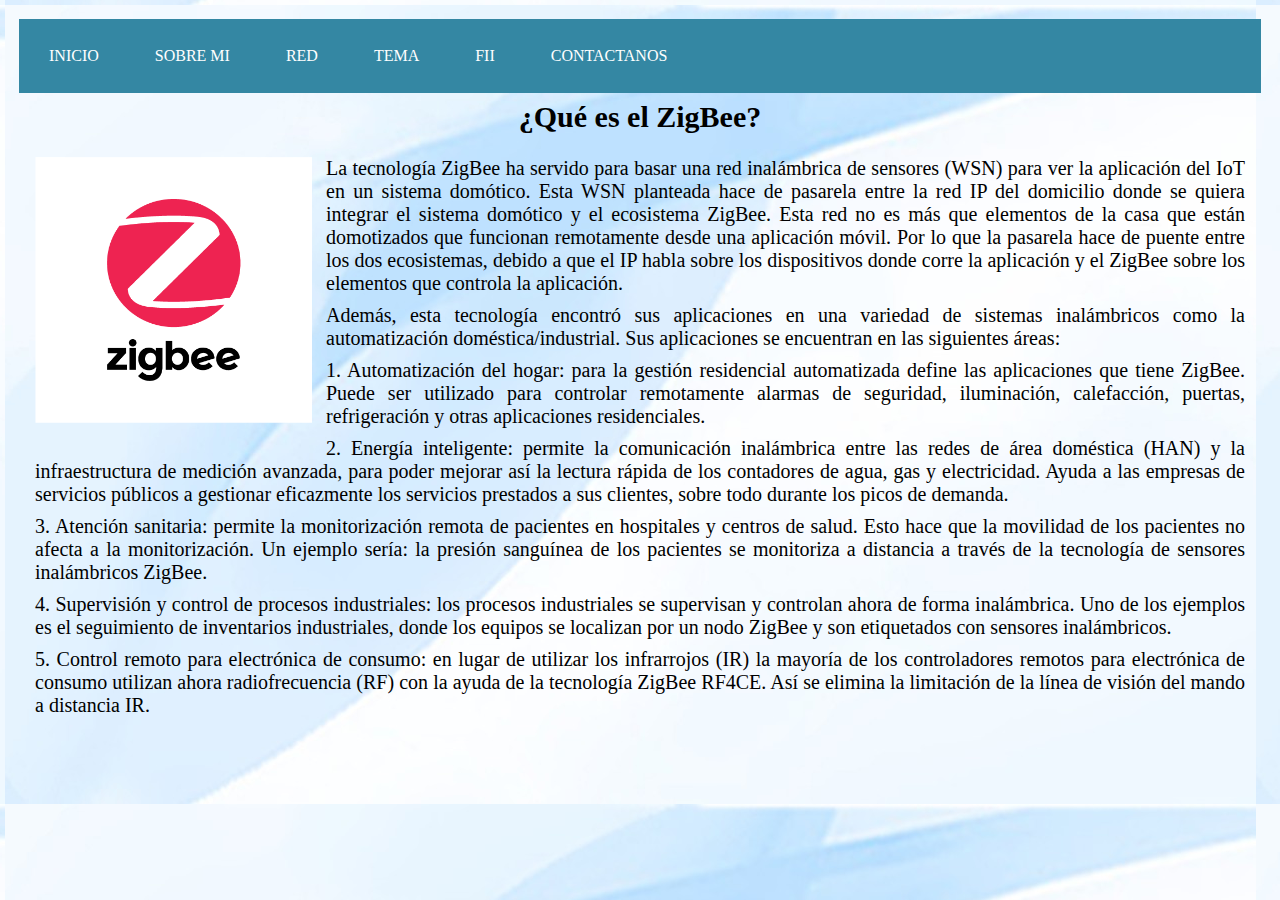
<file: index.html>
<!DOCTYPE html>
<html >
<head>
<title>ProyectoWeb_Ana</title>
<link href="./Css/style.css" rel="stylesheet"/>
</head>
<body>
  <div class="navbar">
    <div class="subnav">
      <a href="./index.html">INICIO</a>
    </div>
    <div class="subnav">
      <a href="./Partes/Sobre mi.html">SOBRE MI </a>
    </div>
    <div class="subnav">
      <a href="./Partes/Red.html">RED </a>
    </div>
    <div class="subnav">
      <a href="./Partes/Tema.html">TEMA</a>
    </div>
    <div class="subnav">
      <a href="./Partes/FII.html">FII </a>
      <div class="subnav-content">
        <a href="./Partes/detalle FII.html">DETALLE</a>
      </div>
    </div>
    <div class="subnav">
      <a href="./Partes/Contactanos.html">CONTACTANOS</a>
    </div>
  </div>
  
	<h2>¿Qué es el ZigBee?</h2>
  <div>
    <div style="float: left">
      <img id="image" src="Imagenes/Zigbee__01.png" width="277" height="266" alt="" />
    </div>
    <div class=".sideBar p">
    <p> La tecnología ZigBee ha servido para basar una red inalámbrica de sensores (WSN) para ver la aplicación del IoT en un sistema domótico. Esta WSN planteada hace de pasarela entre la red IP del domicilio donde se quiera integrar el sistema domótico y el ecosistema ZigBee. Esta red no es más que elementos de la casa que están domotizados que funcionan remotamente desde una aplicación móvil. Por lo que la pasarela hace de puente entre los dos ecosistemas, debido a que el IP habla sobre los dispositivos donde corre la aplicación y el ZigBee sobre los elementos que controla la aplicación.  </p>
    
    <p>Además, esta tecnología encontró sus aplicaciones en una variedad de sistemas inalámbricos como la automatización doméstica/industrial. Sus aplicaciones se encuentran en las siguientes áreas:</p>
    <p>1.	Automatización del hogar: para la gestión residencial automatizada define las aplicaciones que tiene ZigBee. Puede ser utilizado para controlar remotamente alarmas de seguridad, iluminación, calefacción, puertas, refrigeración y otras aplicaciones residenciales.</p>
    <p>2.	Energía inteligente: permite la comunicación inalámbrica entre las redes de área doméstica (HAN) y la infraestructura de medición avanzada, para poder mejorar así la lectura rápida de los contadores de agua, gas y electricidad. Ayuda a las empresas de servicios públicos a gestionar eficazmente los servicios prestados a sus clientes, sobre todo durante los picos de demanda.</p>
    <p>3.	Atención sanitaria: permite la monitorización remota de pacientes en hospitales y centros de salud. Esto hace que la movilidad de los pacientes no afecta a la monitorización. Un ejemplo sería: la presión sanguínea de los pacientes se monitoriza a distancia a través de la tecnología de sensores inalámbricos ZigBee.</p>
    <p>4.	Supervisión y control de procesos industriales: los procesos industriales se supervisan y controlan ahora de forma inalámbrica. Uno de los ejemplos es el seguimiento de inventarios industriales, donde los equipos se localizan por un nodo ZigBee y son etiquetados con sensores inalámbricos.</p>
    <p>5.	Control remoto para electrónica de consumo: en lugar de utilizar los infrarrojos (IR) la mayoría de los controladores remotos para electrónica de consumo utilizan ahora radiofrecuencia (RF) con la ayuda de la tecnología ZigBee RF4CE.  Así se elimina la limitación de la línea de visión del mando a distancia IR.</p>
  </div>
</body>
</html>
</file>
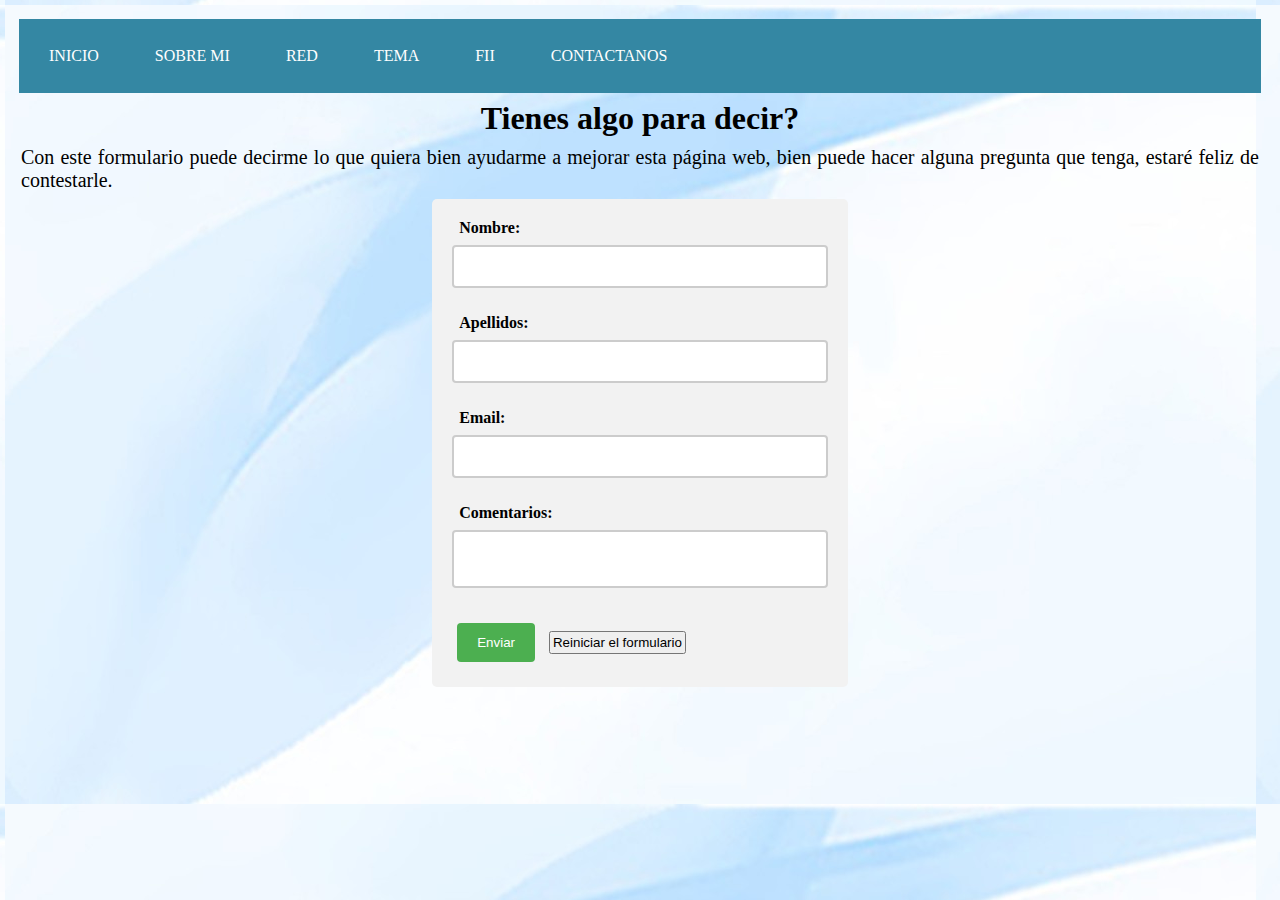
<file: Partes/Contactanos.html>
<!DOCTYPE html>
<html>
<head>
<title>Contacta ccon nosotros</title>
<link href="../Css/style.css" rel="stylesheet"/>
</head>
<body>
  <div class="navbar">
    <div class="subnav">
      <a href="../index.html">INICIO</a>
    </div>
    <div class="subnav">
      <a href="../Partes/Sobre mi.html">SOBRE MI </a>
    </div>
    <div class="subnav">
      <a href="../Partes/Red.html">RED </a>
    </div>
    <div class="subnav">
      <a href="../Partes/Tema.html">TEMA</a>
    </div>
    <div class="subnav">
      <a href="../Partes/FII.html">FII </a>
      <div class="subnav-content">
        <a href="../Partes/detalle FII.html">DETALLE</a>
      </div>
    </div>
    <div class="subnav">
      <a href="../Partes/Contactanos.html">CONTACTANOS</a>
    </div>
  </div>
  
  <h1>Tienes algo para decir?</h1>
  <p>Con este formulario puede decirme lo que quiera bien ayudarme a mejorar esta página web, bien puede hacer alguna pregunta que tenga, estaré feliz de contestarle. </p>
  <form action="https://formspree.io/f/mbjvnywl" method="post">
    <label for="nombre">Nombre:</label>
    <input type="text" id="nombre" name="nombre"><br><br>
    <label for="apellidos">Apellidos:</label>
    <input type="text" id="apellido" name="apellido"><br><br>
    <label for="email">Email:</label>
    <input type="email" id="email" name="email"><br><br>
    <label for="comentarios">Comentarios:</label>
    <textarea id="comentarios" name="comentarios"></textarea><br><br>
    <input type="submit" value="Enviar">
    <input type="reset" value="Reiniciar el formulario">
  </form>

</body>
</file>
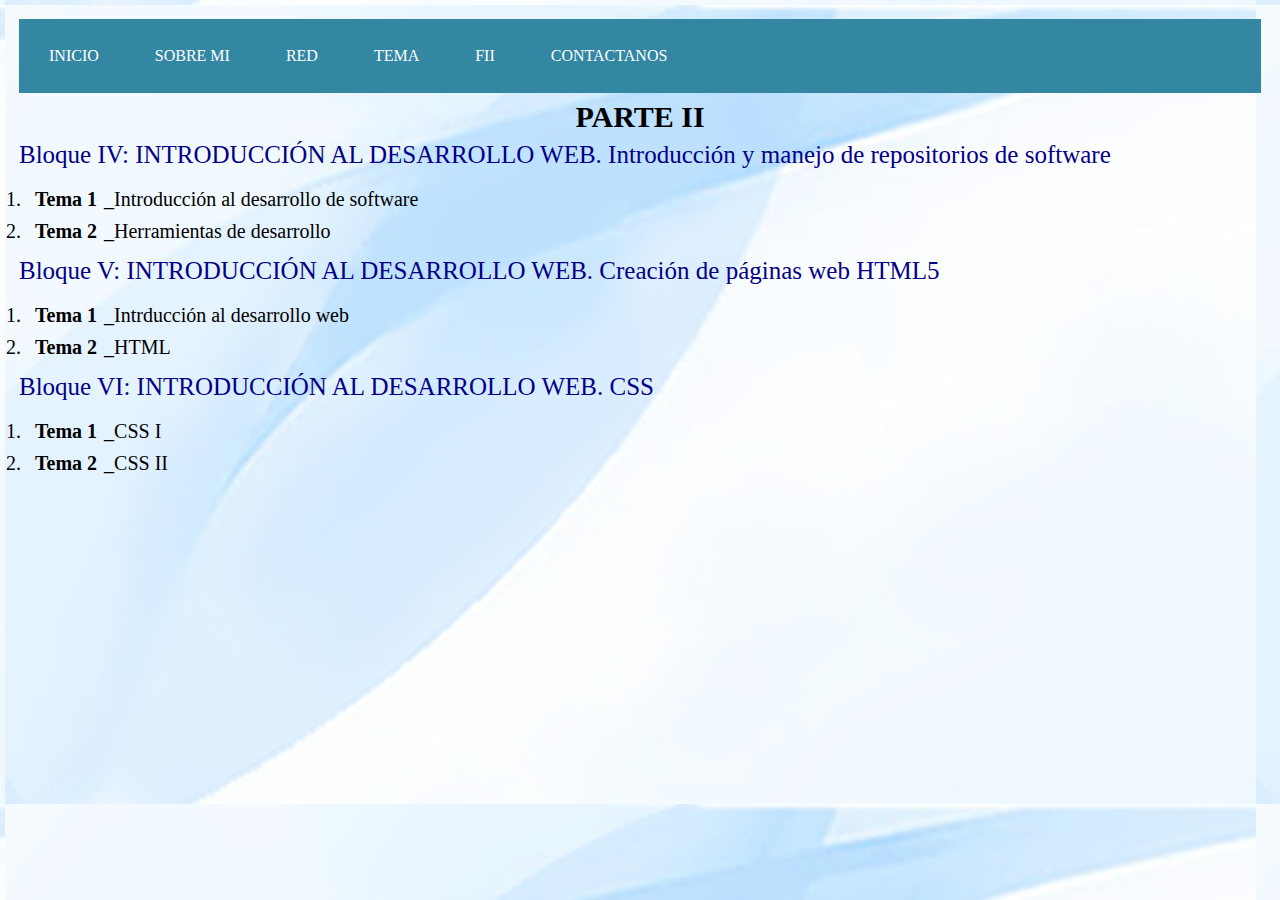
<file: Partes/detalle FII.html>
<!DOCTYPE html>
<html>
<head>
<title>Temas Fundamentos 2.1</title>
<link href="../Css/style.css" rel="stylesheet"/>
</head>
<body>
  <div class="navbar">
    <div class="subnav">
      <a href="../index.html">INICIO</a>
    </div>
    <div class="subnav">
      <a href="../Partes/Sobre mi.html">SOBRE MI </a>
    </div>
    <div class="subnav">
      <a href="../Partes/Red.html">RED </a>
    </div>
    <div class="subnav">
      <a href="../Partes/Tema.html">TEMA</a>
    </div>
    <div class="subnav">
      <a href="../Partes/FII.html">FII </a>
      <div class="subnav-content">
        <a href="../Partes/detalle FII.html">DETALLE</a>
      </div>
    </div>
    <div class="subnav">
      <a href="../Partes/Contactanos.html">CONTACTANOS</a>
    </div>
  </div>
    <h2>PARTE II</h2>
    <h3>Bloque IV: INTRODUCCIÓN AL DESARROLLO WEB. Introducción y manejo de repositorios de software</h3>
    <ol>
        <li><b>Tema 1</b>_Introducción al desarrollo de software</li>
        <li><b>Tema 2</b>_Herramientas de desarrollo</li>
    </ol>
    
    <h3>Bloque V:  INTRODUCCIÓN AL DESARROLLO WEB. Creación de páginas web HTML5</h3>
    <ol>
        <li><b>Tema 1</b>_Intrducción al desarrollo web</li>
        <li><b>Tema 2</b>_HTML</li>
    </ol>
    <h3>Bloque VI:  INTRODUCCIÓN AL DESARROLLO WEB. CSS</h3>
    <ol>
        <li><b>Tema 1</b>_CSS I</li>
        <li><b>Tema 2</b>_CSS II</li>
    </ol>
</body>
</html>
</file>
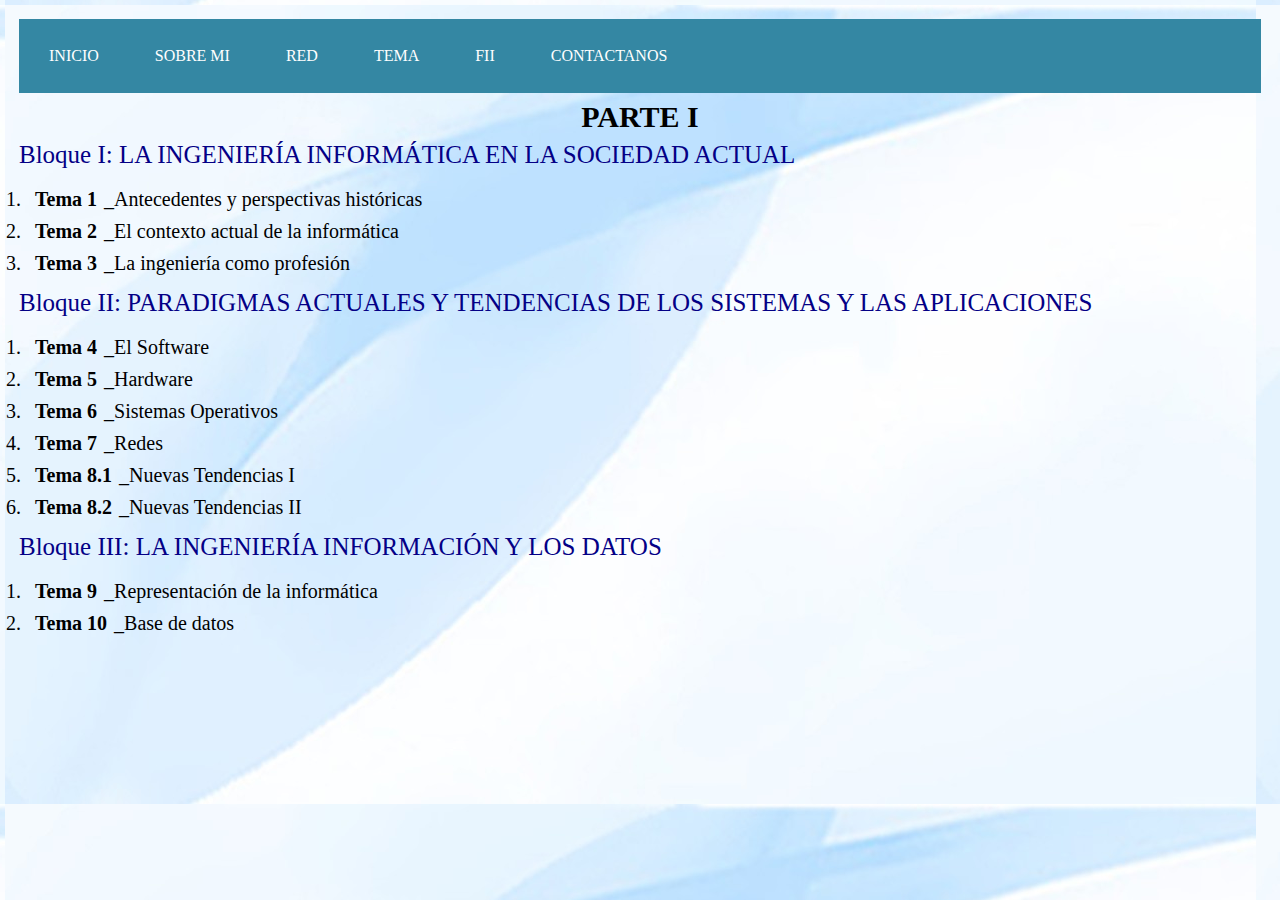
<file: Partes/FII.html>
<!DOCTYPE html>
<html>
<head>
<title>Temas Fundamentos</title>
<link href="../Css/style.css" rel="stylesheet"/>
</head>
<body>
  <div class="navbar">
    <div class="subnav">
      <a href="../index.html">INICIO</a>
    </div>
    <div class="subnav">
      <a href="../Partes/Sobre mi.html">SOBRE MI </a>
    </div>
    <div class="subnav">
      <a href="../Partes/Red.html">RED </a>
    </div>
    <div class="subnav">
      <a href="../Partes/Tema.html">TEMA</a>
    </div>
    <div class="subnav">
      <a href="../Partes/FII.html">FII </a>
      <div class="subnav-content">
        <a href="../Partes/detalle FII.html">DETALLE</a>
      </div>
    </div>
    <div class="subnav">
      <a href="../Partes/Contactanos.html">CONTACTANOS</a>
    </div>
  </div>
    <h2>PARTE I</h2>
    <h3>Bloque I: LA INGENIERÍA INFORMÁTICA EN LA SOCIEDAD ACTUAL</h3>
    <ol>
        <li><b>Tema 1</b>_Antecedentes y perspectivas históricas</li>
        <li><b>Tema 2</b>_El contexto actual de la informática</li>
        <li><b>Tema 3</b>_La ingeniería como profesión</li>
    </ol>
    <h3>Bloque II: PARADIGMAS ACTUALES Y TENDENCIAS DE LOS SISTEMAS Y LAS APLICACIONES</h3>
    <ol>
        <li><b>Tema 4</b>_El Software</li>
        <li><b>Tema 5</b>_Hardware</li>
        <li><b>Tema 6</b>_Sistemas Operativos</li>
        <li><b>Tema 7</b>_Redes</li>
        <li><b>Tema 8.1</b>_Nuevas Tendencias I</li>
        <li><b>Tema 8.2</b>_Nuevas Tendencias II</li>
    </ol>
    <h3>Bloque III:  LA INGENIERÍA INFORMACIÓN Y LOS DATOS</h3>
    <ol>
        <li><b>Tema 9</b>_Representación de la informática</li>
        <li><b>Tema 10</b>_Base de datos</li>
    </ol>
</body>
</html>
</file>
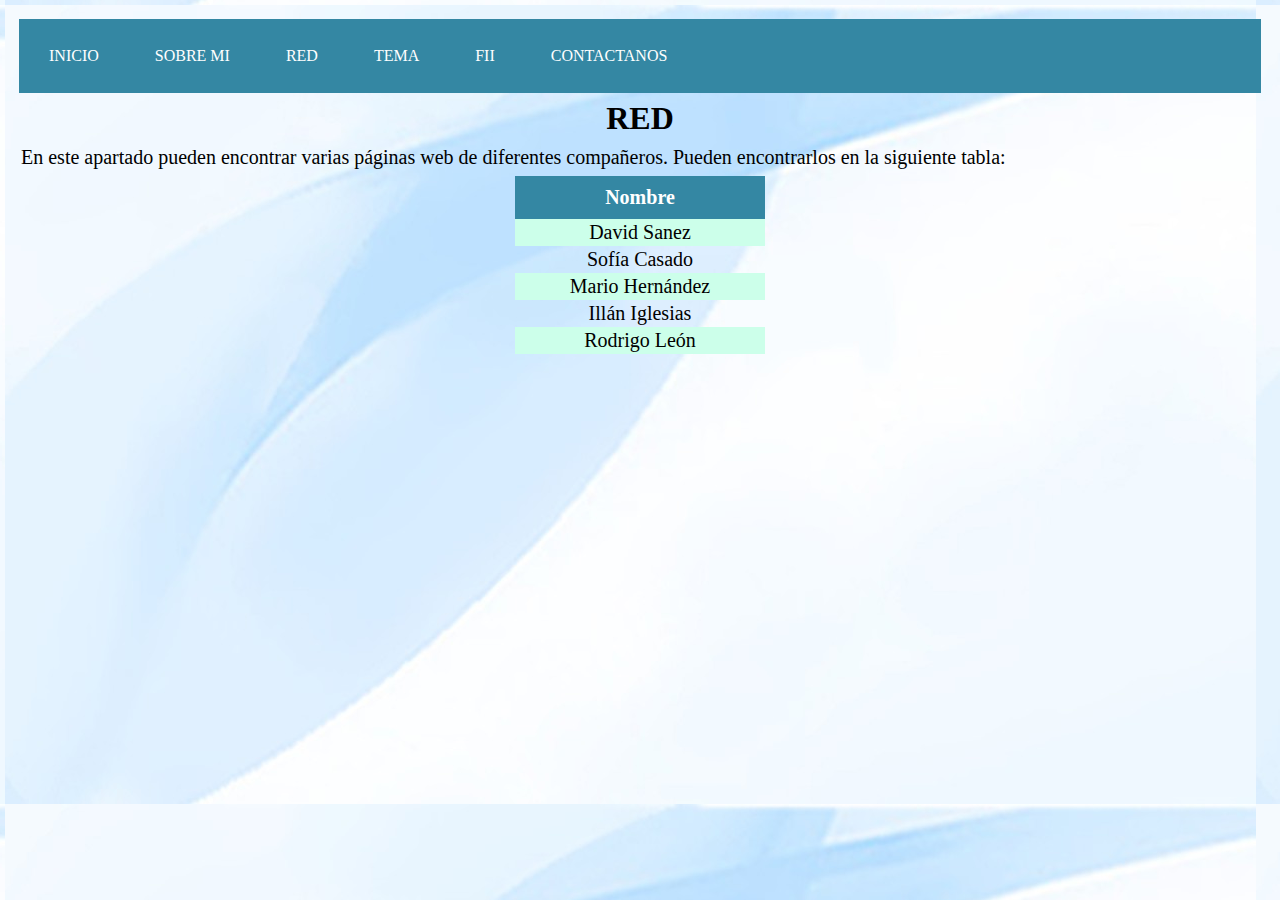
<file: Partes/Red.html>
<!DOCTYPE html>
<html >
<head>
<title>Redes de comopañeros</title>
<link href="../Css/style.css" rel="stylesheet"/>
</head>
<body>
  <div class="navbar">
    <div class="subnav">
      <a href="../index.html">INICIO</a>
    </div>
    <div class="subnav">
      <a href="../Partes/Sobre mi.html">SOBRE MI </a>
    </div>
    <div class="subnav">
      <a href="../Partes/Red.html">RED </a>
    </div>
    <div class="subnav">
      <a href="../Partes/Tema.html">TEMA</a>
    </div>
    <div class="subnav">
      <a href="../Partes/FII.html">FII </a>
      <div class="subnav-content">
        <a href="../Partes/detalle FII.html">DETALLE</a>
      </div>
    </div>
    <div class="subnav">
      <a href="../Partes/Contactanos.html">CONTACTANOS</a>
    </div>
  </div>
    <h1>RED</h1>
    <p>En este apartado pueden encontrar varias páginas web de diferentes compañeros. Pueden encontrarlos en la siguiente tabla:</p>
    <table>
      <tr>
        <th>Nombre</th>
      </tr>
      <tr>
        <td><a href="https://davidsanez.github.io/webfinal/">David Sanez</a></td>
      </tr>
      <tr>
        <td><a href="https://soff1809.github.io/Soffweb/">Sofía Casado</a></td>
      </tr>
      <tr>
        <td><a href="https://mariohernandez13.github.io/Trabajo-fii-web/">Mario Hernández</a></td>
      </tr>
      <tr>
        <td><a href="https://illaniit0.github.io/Webdefundamentos/">Illán Iglesias</a></td>
      </tr>
      <tr>
        <td><a href="https://rleong11.github.io/P-gina-Web/">Rodrigo León</a></td>
      </tr>
    </table>
</body>
</file>
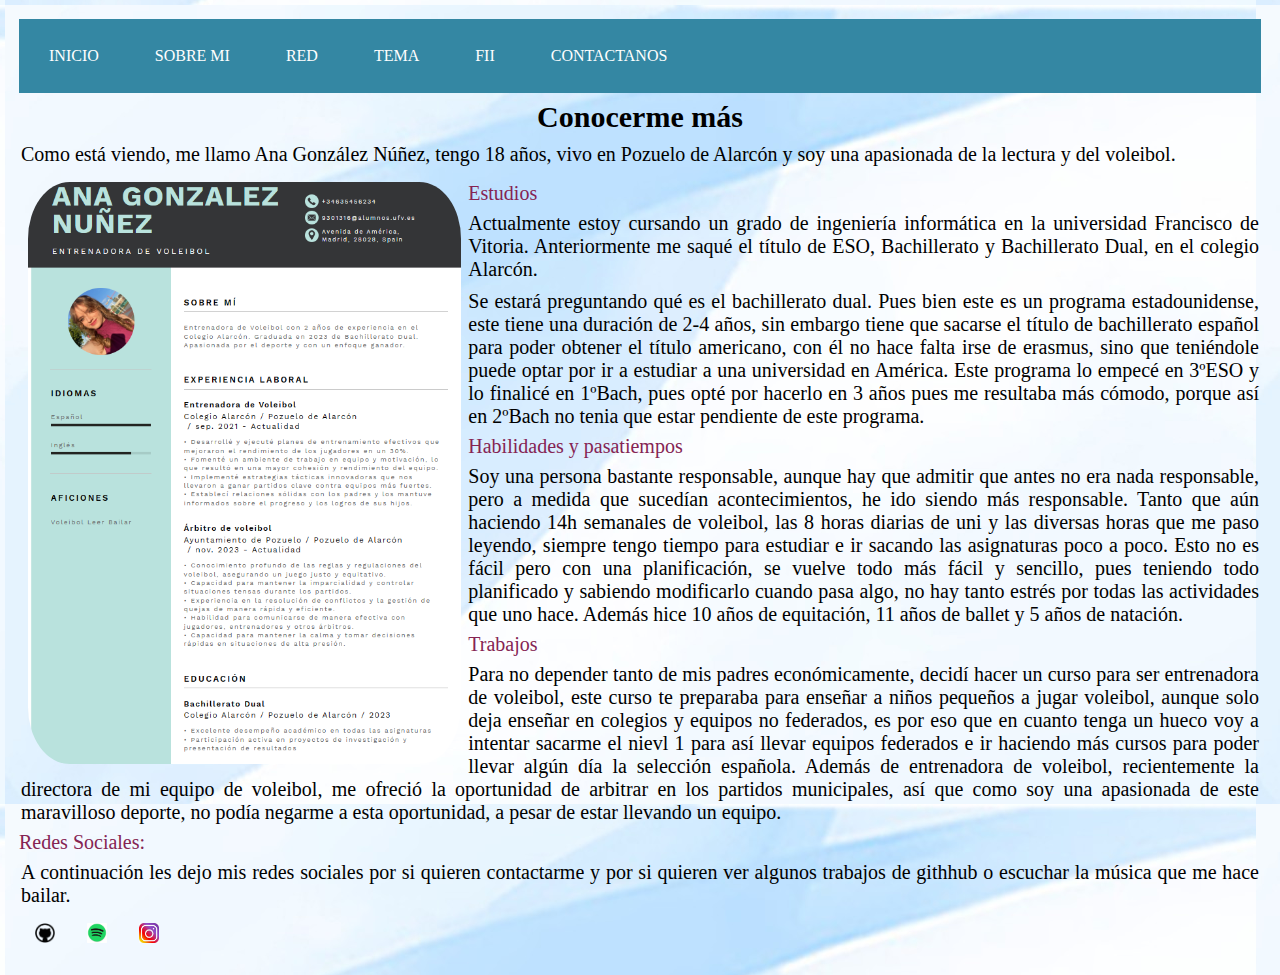
<file: Partes/Sobre mi.html>
<!DOCTYPE html>
<html >
<head>
<title>Conóceme más</title>
<link href="../Css/style.css" rel="stylesheet"/>
<style>
  img {
    display: inline-block;
    width: 20px;
    height: 20px;
    border-radius: 10%;
    margin-right: 5px;
  }
  img:hover {
    background-color: none;
  }
</style>
</head>
<body>
  <div class="navbar">
    <div class="subnav">
      <a href="../index.html">INICIO</a>
    </div>
    <div class="subnav">
      <a href="../Partes/Sobre mi.html">SOBRE MI </a>
    </div>
    <div class="subnav">
      <a href="../Partes/Red.html">RED </a>
    </div>
    <div class="subnav">
      <a href="../Partes/Tema.html">TEMA</a>
    </div>
    <div class="subnav">
      <a href="../Partes/FII.html">FII </a>
      <div class="subnav-content">
        <a href="../Partes/detalle FII.html">DETALLE</a>
      </div>
    </div>
    <div class="subnav">
      <a href="../Partes/Contactanos.html">CONTACTANOS</a>
    </div>
  </div>

  <h2>Conocerme más</h2>

  <p>Como está viendo, me llamo Ana González Núñez, tengo 18 años, vivo en Pozuelo de Alarcón y soy una apasionada de la lectura y del voleibol.</p>

  <div>
    <img id="image" src="../Imagenes/Curriculum.png" style="width: 35%; height: auto; float: left;"/>
  </div>
  
  <h4>Estudios</h4>
  <p>Actualmente estoy cursando un grado de ingeniería informática en la universidad Francisco de Vitoria.
    Anteriormente me saqué el título de ESO, Bachillerato y Bachillerato Dual, en el colegio Alarcón.</p>
  <p>Se estará preguntando qué es el bachillerato dual. Pues bien este es un programa estadounidense, este tiene una duración de 2-4 años, sin embargo tiene que sacarse el título de bachillerato español para poder
    obtener el título americano, con él no hace falta irse de erasmus, sino que teniéndole puede optar por ir a estudiar a una universidad en América.
    Este programa lo empecé en 3ºESO y lo finalicé en 1ºBach, pues opté por hacerlo en 3 años pues me resultaba más cómodo, porque así en 2ºBach no tenia que estar pendiente de este programa.
  </p>

  <h4>Habilidades y pasatiempos</h4>
  <p>Soy una persona bastante responsable, aunque hay que admitir que antes no era nada responsable, pero a medida que sucedían acontecimientos,
    he ido siendo más responsable. Tanto que aún haciendo 14h semanales de voleibol, las 8 horas diarias de uni y las diversas horas que me paso
    leyendo, siempre tengo tiempo para estudiar e ir sacando las asignaturas poco a poco. Esto no es fácil pero con una planificación, se vuelve 
    todo más fácil y sencillo, pues teniendo todo planificado y sabiendo modificarlo cuando pasa algo, no hay tanto estrés por todas las actividades
    que uno hace.
    Además hice 10 años de equitación, 11 años de ballet y 5 años de natación.
  </p>

  <h4>Trabajos</h4>
  <p>Para no depender tanto de mis padres económicamente, decidí hacer un curso para ser entrenadora de voleibol, este curso te preparaba para enseñar a
    niños pequeños a jugar voleibol, aunque solo deja enseñar en colegios y equipos no federados, es por eso que en cuanto tenga un hueco voy a intentar sacarme el nievl 1
    para así llevar equipos federados e ir haciendo más cursos para poder llevar algún día la selección española. Además de entrenadora de voleibol, recientemente la directora de mi
    equipo de voleibol, me ofreció la oportunidad de arbitrar en los partidos municipales, así que como soy una apasionada de este maravilloso deporte,
    no podía negarme a esta oportunidad, a pesar de estar llevando un equipo. 
  </p>

  <h4>Redes Sociales:</h4>

  <p>A continuación les dejo mis redes sociales por si quieren contactarme y por si quieren ver algunos trabajos de githhub o escuchar la música que me hace bailar.</p>

  <div>
    <a href="https://github.com/Anita0915" target="_blank"><img src="../Imagenes/githhub image.png" alt="Github"></a>
    <a href="https://open.spotify.com/user/586tyoq0jc4op7hdnabc8qxam?si=SBEUjo1YQw6cLJAzUD97VA" target="_blank"><img src="../Imagenes/spotify.jpeg" alt="Spotify"></a>
    <a href="https://instagram.com/a.gonzalez015?igshid=MTNiYzNiMzkwZA%3D%3D&utm_source=qr" target="_blank"><img src="../Imagenes/instagram.jpeg" alt="Instagram"></a>
  </div>

</body>
</file>
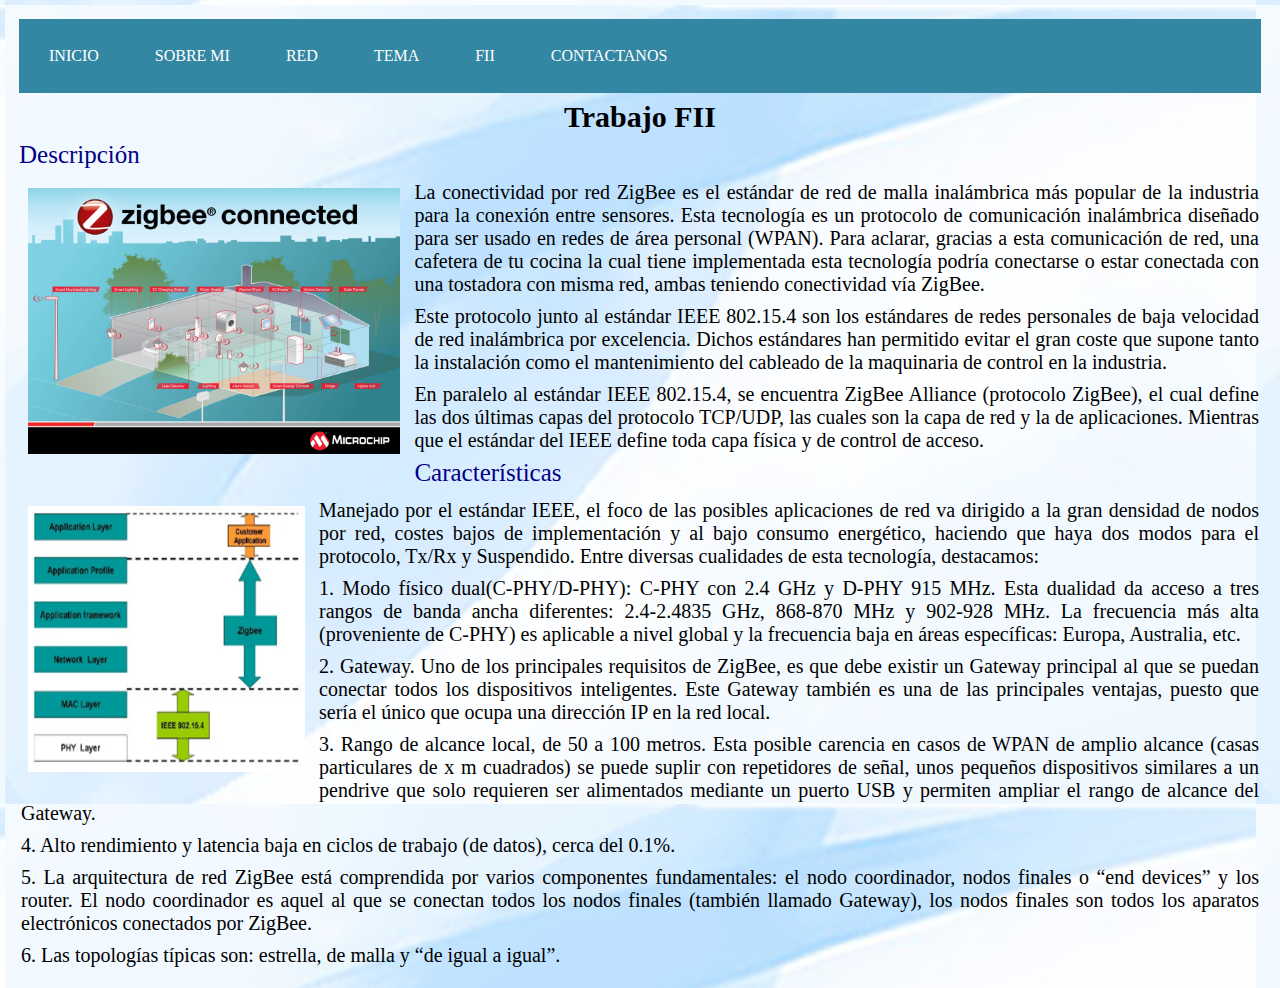
<file: Partes/Tema.html>
<!DOCTYPE html>
<html>
<head>
<title>Tema de esta página web</title>
<link href="../Css/style.css" rel="stylesheet"/>
</head>
<body>
  <div class="navbar">
    <div class="subnav">
      <a href="../index.html">INICIO</a>
    </div>
    <div class="subnav">
      <a href="../Partes/Sobre mi.html">SOBRE MI </a>
    </div>
    <div class="subnav">
      <a href="../Partes/Red.html">RED </a>
    </div>
    <div class="subnav">
      <a href="../Partes/Tema.html">TEMA</a>
    </div>
    <div class="subnav">
      <a href="../Partes/FII.html">FII </a>
      <div class="subnav-content">
        <a href="../Partes/detalle FII.html">DETALLE</a>
      </div>
    </div>
    <div class="subnav">
      <a href="../Partes/Contactanos.html">CONTACTANOS</a>
    </div>
  </div>
    <h2>Trabajo FII</h2>
    
    <h3>Descripción</h3>
    <div style="float: left">
      <img src="../Imagenes/Zigbee_Connected.jpeg" border-width="277" height="266" />
    </div>
    <p> La conectividad por red ZigBee es el estándar de red de malla inalámbrica más popular de la industria para la conexión entre sensores. Esta tecnología es un protocolo de comunicación inalámbrica diseñado para ser usado en redes de área personal (WPAN). Para aclarar, gracias a esta comunicación de red, una cafetera de tu cocina la cual tiene implementada esta tecnología podría conectarse o estar conectada con una tostadora con misma red, ambas teniendo conectividad vía ZigBee. </p>
    <p>Este protocolo junto al estándar IEEE 802.15.4 son los estándares de redes personales de baja velocidad de red inalámbrica por excelencia. Dichos estándares han permitido evitar el gran coste que supone tanto la instalación como el mantenimiento del cableado de la maquinaria de control en la industria.</p>
    <p>En paralelo al estándar IEEE 802.15.4, se encuentra ZigBee Alliance (protocolo ZigBee), el cual define las dos últimas capas del protocolo TCP/UDP, las cuales son la capa de red y la de aplicaciones. Mientras que el estándar del IEEE define toda capa física y de control de acceso.</p>
    
    <h3>Características</h3>
    <div style="float: left">
      <img src="../Imagenes/Descripción_del_ZigBee.png" width="277" height="266" />
    </div>
    <p>Manejado por el estándar IEEE, el foco de las posibles aplicaciones de red va dirigido a la gran densidad de nodos por red, costes bajos de implementación y al bajo consumo energético, haciendo que haya dos modos para el protocolo, Tx/Rx y Suspendido. Entre diversas cualidades de esta tecnología, destacamos:</p>
    <p>1.  Modo físico dual(C-PHY/D-PHY): C-PHY con 2.4 GHz y D-PHY 915 MHz. Esta dualidad da acceso a tres rangos de banda ancha diferentes: 2.4-2.4835 GHz, 868-870 MHz y 902-928 MHz. La frecuencia más alta (proveniente de C-PHY) es aplicable a nivel global y la frecuencia baja en áreas específicas: Europa, Australia, etc.</p>
    <p>2.  Gateway. Uno de los principales requisitos de ZigBee, es que debe existir un Gateway principal al que se puedan conectar todos los dispositivos inteligentes. Este Gateway también es una de las principales ventajas, puesto que sería el único que ocupa una dirección IP en la red local.</p>
    <p>3.  Rango de alcance local, de 50 a 100 metros. Esta posible carencia en casos de WPAN de amplio alcance (casas particulares de x m cuadrados) se puede suplir con repetidores de señal, unos pequeños dispositivos similares a un pendrive que solo requieren ser alimentados mediante un puerto USB y permiten ampliar el rango de alcance del Gateway.</p>
    <p>4.  Alto rendimiento y latencia baja en ciclos de trabajo (de datos), cerca del 0.1%.</p>
    <p>5.  La arquitectura de red ZigBee está comprendida por varios componentes fundamentales: el nodo coordinador, nodos finales o “end devices” y los router. El nodo coordinador es aquel al que se conectan todos los nodos finales (también llamado Gateway), los nodos finales son todos los aparatos electrónicos conectados por ZigBee.</p>
    <p>6.  Las topologías típicas son: estrella, de malla y “de igual a igual”.</p>
</body>
</html>
</file>
<file: Css/style.css>
* {
    margin: 5px;
    padding: 2px;
}
body
{
  background-image: url("../Imagenes/fondo.jpeg");
}

h1 {
  color: black;
  text-align: center;
}
  
p {
  font-family: 'Times New Roman', Times, serif;
  font-size: 20px;
  text-align: justify;
}

.navbar {
  overflow: hidden;
  background-color: rgb(52, 135, 163);
  font-family: 'Times New Roman', Times, serif;
  
}
  
.navbar a {
  float: left;
  font-size: 16px;
  color: white;
  text-align: center;
  padding: 14px 16px;
  text-decoration: none;
}

.navbar a:hover {
  background-color: #ddd;
  color: black;
}
  
.subnav {
  float: left;
  overflow: hidden;
}
  
.subnav .subnavbtn {
  font-size: 16px;
  border: none;
  outline: none;
  color: white;
  padding: 10px 10px;
  background-color: inherit;
  font-family: inherit;
  margin: 0;
}
  
.navbar a:hover, .subnav:hover .subnavbtn {
  background-color: lightcyan;
}
  
.subnav-content {
  display: none;
  position: relative;
  left: 0;
  background-color: rgb(52, 135, 163);
  width: 100%;
  z-index: 1;
}

.subnav-content a {
  float: left;
  color: white;
  text-decoration: none;
}
  
.subnav-content a:hover {
  background-color: #eee;
  color: black;
}
  
.subnav:hover .subnav-content {
  display: block;
}

#contant {
	width:960px;
}

li{
  color: black;
  font-family: 'Times New Roman', Times, serif;
  font-size: 20px;
}

h2 {
  color: black;
  text-align: center;
  font-size: 30px;
  }

h3 {
	margin:0px;
	padding:0px;
  font-family:'Times New Roman', Times, serif;
	font-size:25px;
	color:#040086;
	font-weight:normal;
	padding-left:5px;
	padding-bottom:5px;
  text-align: left;
}

h4{
  color: #852453;
  margin:0px;
	padding:0px;
  font-family:'Times New Roman', Times, serif;
	font-size: 20px;
	font-weight:normal;
	padding-left:5px;
	padding-bottom:0px;
  text-align: left;
}
.sideBar p{
  clear:right;
  margin-bottom:15px;
  text-align: left;
  vertical-align: top;
}

form {
  background-color: #f2f2f2;
  padding: 20px;
  border-radius: 5px;
  width: 30%;
  text-align: left;
  margin: auto;
}

label {
  font-weight: bold;
}

input[type=text], input[type=email], textarea {
  width: 100%;
  padding: 12px 20px;
  margin: 8px 0;
  box-sizing: border-box;
  border: 2px solid #ccc;
  border-radius: 4px;
  resize: none;
}

input[type=submit] {
  background-color: #4CAF50;
  color: white;
  padding: 12px 20px;
  border: none;
  border-radius: 4px;
  cursor: pointer;
}

input[type=submit]:hover {
  background-color: #45a049;
}

.webpage {
  width: 50%;
  margin: auto;
  padding: 10px;
  margin-bottom: 10px;
}

table {
  border-collapse: collapse;
  width: 20%;
  color: black;
  font-family: 'Times New Roman', Times, serif;
  font-size: 20px;
  text-align: center;
  margin: auto;
  padding: 20px;
}

th {
  background-color: rgb(52, 135, 163);
  color: white;
  padding: 10px;
}

tr:nth-child(even) {
  background-color: rgb(204, 255, 234);
}

a {
  color: black;
  text-decoration-line: none;
}

a :hover{
  color: rgb(84, 84, 84);
  text-decoration-line: underline;
}
</file>
